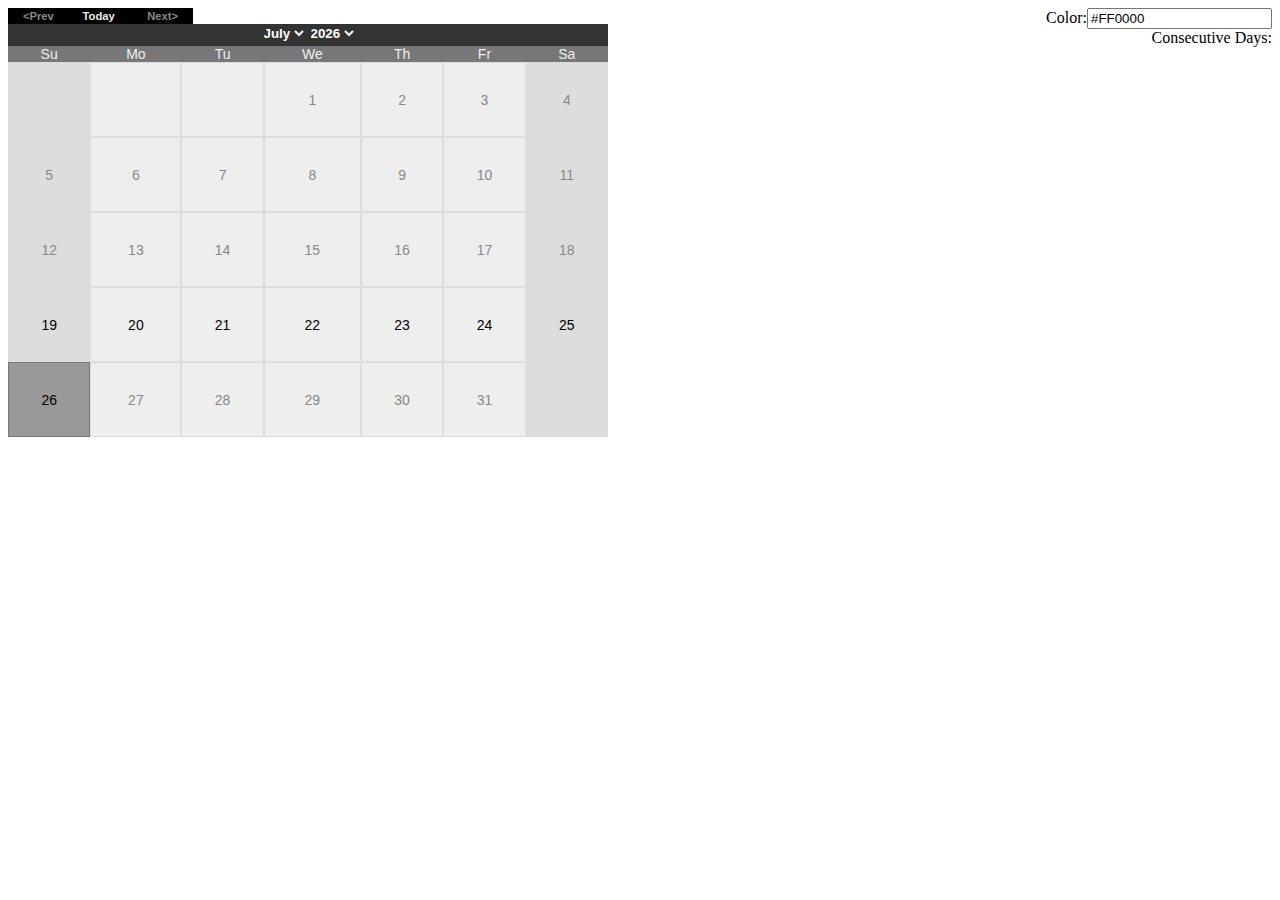
<file: index.html>
<html>
<head>
	<title>Seinfeld Motivation Calendar</title>
	<script src="jquery-1.2.6.min.js" type="text/javascript"></script>
	<script src="ui.datepicker.js" type="text/javascript"></script>
	<link media="screen" rel="stylesheet" href="ui.datepicker.css" type="text/css">
	<style type="text/css">
		#yohoho {
		}
		#legend { 
			text-align: right;
			float: right; 
		}
	</style>
	<script type="text/javascript">
		var highlightColor = undefined;
		var currentMonth = undefined;
		var currentYear = undefined;
		var selectedDates = [];
		var currentCount = 0;
		$(document).ready(function(){
			var opts = {
				onSelect: function(var1) {
					$.post("save.php",
						{ 
							date: var1,
							color: highlightColor
						}
					);
					currentCount = countConsecutiveDates(selectedDates);
				},
				onChange: function(bah,bah2,inst) {
					colorAll();
				},
				onDraw: function(){
					setAllIds();
					colorAll();	
				},
				minDate: '-1w',
				maxDate: '+0d'

			};
			$('#calendar').datepicker(opts);
			highlightColor = $("#color").val();
						
		});
		function setAllIds() {
			currentMonth = parseInt($('.ui-datepicker-new-month').val()) + 1;
			currentYear = $('.ui-datepicker-new-year').val();
			$('.ui-datepicker-days-cell').each(function(){
				$(this).attr('id',"d" + (currentMonth + "_" + $(this).text() + "_" + currentYear));
			});

		}
		function colorAll() {	
			$.getJSON('list.php',
				function(data){
					selectedDates = [];
					$.each(data, function(i, item){
						selectedDates.push(Date.parse(item.selected_date));
						colorize($(dateId(item.selected_date)),item.color);
					});
					currentCount = countConsecutiveDates(selectedDates);
					$('#consecutive').html(currentCount);
				}
			);
		}
		function countConsecutiveDates(list){
			list = list.sort().reverse();
			var count=1;
			for(var i=0;i<list.length - 1;i++){
				// If the next element is also in the list count it. also short circuit the if to make sure we don't go out of bounds
				if ( list.length > 2 && list[i] == ((list[i+1]) + (60 * 60 * 24 * 1000)))
					count++;
				else
					break;
			}
			return count;
		}
		function colorize(el,color){
			$(el).attr('style','background-color: ' + color + ' !important');
		}
		function dateId(fdate){
			fdate = "#d" + fdate.replace(/\//g,'_');
			return fdate;
		}
	</script>
</head>
<body>
<div id="yohoho">
	<div id="calendar">
	</div>
	<div id="legend">
		Color:<input type="text" id="color" value="#FF0000"><br/>
		Consecutive Days: <span id="consecutive"></span><br/>
	</div>
</div>
</body>
</file>
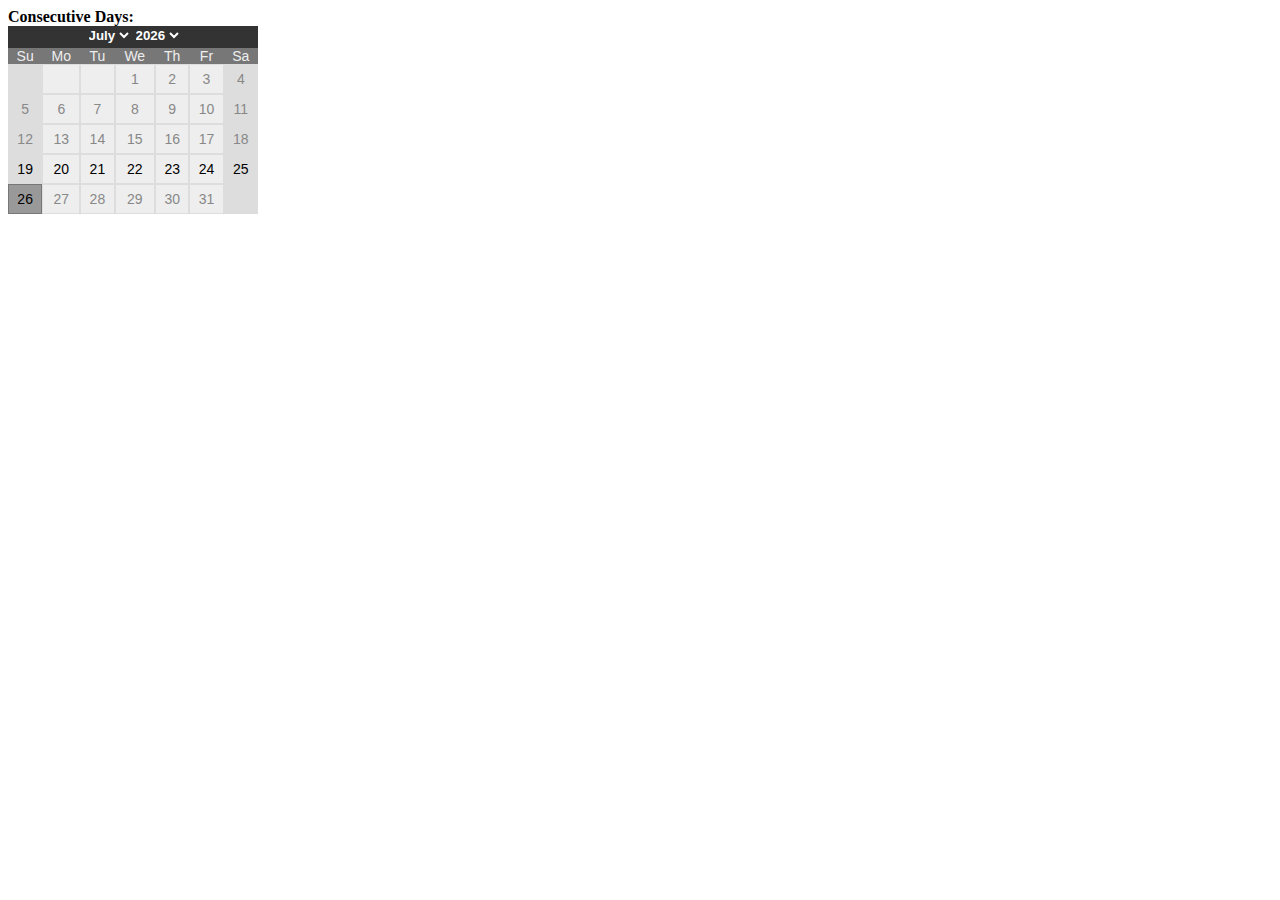
<file: gadget.html>
<html>
<head>
	<title>Seinfeld Motivation Calendar</title>
	<script src="jquery-1.2.6.min.js" type="text/javascript"></script>
	<script src="ui.datepicker.js" type="text/javascript"></script>
	<link media="screen" rel="stylesheet" href="ui.datepicker.css" type="text/css">
	<style type="text/css">
		#legend { 
			text-align: left;
			font-weight: bold;
		}
		#consecutive {
			color: #f00;
		}
		.ui-datepicker-one-month {
			width: 250px;
		}
		.ui-datepicker-days-row {
			height: 30px;
		}
		.ui-datepicker-links {
			display: none;
		}
	</style>
	<script type="text/javascript">
		var highlightColor = undefined;
		var currentMonth = undefined;
		var currentYear = undefined;
		var selectedDates = [];
		var currentCount = 0;
		$(document).ready(function(){
			var opts = {
				onSelect: function(var1) {
					$.post("save.php",
						{ 
							date: var1,
							color: highlightColor
						}
					);
					currentCount = countConsecutiveDates(selectedDates);
				},
				onChange: function(bah,bah2,inst) {
					colorAll();
				},
				onDraw: function(){
					setAllIds();
					colorAll();	
				},
				minDate: '-1w',
				maxDate: '+0d'

			};
			$('#calendar').datepicker(opts);
			highlightColor = $("#color").val();
						
		});
		function setAllIds() {
			currentMonth = parseInt($('.ui-datepicker-new-month').val()) + 1;
			currentYear = $('.ui-datepicker-new-year').val();
			$('.ui-datepicker-days-cell').each(function(){
				$(this).attr('id',"d" + (currentMonth + "_" + $(this).text() + "_" + currentYear));
			});

		}
		function colorAll() {	
			$.getJSON('list.php',
				function(data){
					selectedDates = [];
					$.each(data, function(i, item){
						selectedDates.push(Date.parse(item.selected_date));
						colorize($(dateId(item.selected_date)),item.color);
					});
					currentCount = countConsecutiveDates(selectedDates);
					$('#consecutive').html(currentCount);
				}
			);
		}
		function countConsecutiveDates(list){
			list = list.sort().reverse();
			var count=1;
			for(var i=0;i<list.length - 1;i++){
				// If the next element is also in the list count it. also short circuit the if to make sure we don't go out of bounds
				if ( list.length > 2 && list[i] == ((list[i+1]) + (60 * 60 * 24 * 1000)))
					count++;
				else
					break;
			}
			return count;
		}
		function colorize(el,color){
			$(el).attr('style','background-color: ' + color + ' !important');
		}
		function dateId(fdate){
			fdate = "#d" + fdate.replace(/\//g,'_');
			return fdate;
		}
	</script>
</head>
<body>
<div id="yohoho">
	<div id="legend">
		Consecutive Days: <span id="consecutive"></span><br/>
	</div>
	<div id="calendar">
	</div>
</div>
</body>
</file>
<file: ui.datepicker.css>
/* Main Style Sheet for jQuery UI date picker */
#ui-datepicker-div, .ui-datepicker-inline {
	font-family: Arial, Helvetica, sans-serif;
	font-size: 14px;
	padding: 0;
	margin: 0;
	background: #ddd;
	width: 185px;
}
#ui-datepicker-div {
	display: none;
	border: 1px solid #777;
	z-index: 100; /*must have*/
}
.ui-datepicker-inline {
	float: left;
	display: block;
	border: 0;
}
.ui-datepicker-rtl {
	direction: rtl;
}
.ui-datepicker-dialog {
	padding: 5px !important;
	border: 4px ridge #ddd !important;
}
.ui-datepicker-disabled {
	position: absolute;
	z-index: 100;
	background-color: white;
	opacity: 0.5;
}
button.ui-datepicker-trigger {
	width: 25px;
}
img.ui-datepicker-trigger {
	margin: 2px;
	vertical-align: middle;
}
.ui-datepicker-prompt {
	float: left;
	padding: 2px;
	background: #ddd;
	color: #000;
}
* html .ui-datepicker-prompt {
	width: 185px;
}
.ui-datepicker-control, .ui-datepicker-links, .ui-datepicker-header, .ui-datepicker {
	clear: both;
	float: left;
	width: 100%;
	color: #fff;
}
.ui-datepicker-control {
	background: #400;
	padding: 2px 0px;
}
.ui-datepicker-links {
	background: #000;
	padding: 2px 0px;
}
.ui-datepicker-control, .ui-datepicker-links {
	font-weight: bold;
	font-size: 80%;
}
.ui-datepicker-links label { /* disabled links */
	padding: 2px 5px;
	color: #888;
}
.ui-datepicker-clear, .ui-datepicker-prev {
	float: left;
	width: 34%;
}
.ui-datepicker-rtl .ui-datepicker-clear, .ui-datepicker-rtl .ui-datepicker-prev {
	float: right;
	text-align: right;
}
.ui-datepicker-current {
	float: left;
	width: 30%;
	text-align: center;
}
.ui-datepicker-close, .ui-datepicker-next {
	float: right;
	width: 34%;
	text-align: right;
}
.ui-datepicker-rtl .ui-datepicker-close, .ui-datepicker-rtl .ui-datepicker-next {
	float: left;
	text-align: left;
}
.ui-datepicker-header {
	padding: 1px 0 3px;
	background: #333;
	text-align: center;
	font-weight: bold;
	height: 1.3em;
}
.ui-datepicker-header select {
	background: #333;
	color: #fff;
	border: 0px;
	font-weight: bold;
}
.ui-datepicker {
	background: #ccc;
	text-align: center;
	font-size: 100%;
}
.ui-datepicker a {
	display: block;
	width: 100%;
}
.ui-datepicker-title-row {
	background: #777;
}
.ui-datepicker-days-row {
	background: #eee;
	color: #666;
	height: 75px;
}
.ui-datepicker-week-col {
	background: #777;
	color: #fff;
}
.ui-datepicker-days-cell {
	color: #000;
	border: 1px solid #ddd;
}
.ui-datepicker-days-cell a{
	display: block;
}
.ui-datepicker-week-end-cell {
	background: #ddd;
}
.ui-datepicker-title-row .ui-datepicker-week-end-cell {
	background: #777;
}
.ui-datepicker-days-cell-over {
	background: #fff;
	border: 1px solid #777;
}
.ui-datepicker-unselectable {
	color: #888;
}
.ui-datepicker-today {
	background: #fcc !important;
}
.ui-datepicker-current-day {
	background: #999 !important;
}
.ui-datepicker-status {
	background: #ddd;
	width: 100%;
	font-size: 80%;
	text-align: center;
}

/* ________ Datepicker Links _______

** Reset link properties and then override them with !important */
#ui-datepicker-div a, .ui-datepicker-inline a {
	cursor: pointer;
	margin: 0;
	padding: 0;
	background: none;
	color: #000;
}
.ui-datepicker-inline .ui-datepicker-links a {
	padding: 0 5px !important;
}
.ui-datepicker-control a, .ui-datepicker-links a {
	padding: 2px 5px !important;
	color: #eee !important;
}
.ui-datepicker-title-row a {
	color: #eee !important;
}
.ui-datepicker-control a:hover {
	background: #fdd !important;
	color: #333 !important;
}
.ui-datepicker-links a:hover, .ui-datepicker-title-row a:hover {
	background: #ddd !important;
	color: #333 !important;
}

/* ___________ MULTIPLE MONTHS _________*/

.ui-datepicker-multi .ui-datepicker {
	border: 1px solid #777;
}
.ui-datepicker-one-month {
	float: left;
	width: 600px;
}
.ui-datepicker-new-row {
	clear: left;
}

/* ___________ IE6 IFRAME FIX ________ */

.ui-datepicker-cover {
    display: none; /*sorry for IE5*/
    display/**/: block; /*sorry for IE5*/
    position: absolute; /*must have*/
    z-index: -1; /*must have*/
    filter: mask(); /*must have*/
    top: -4px; /*must have*/
    left: -4px; /*must have*/
    width: 200px; /*must have*/
    height: 200px; /*must have*/
}
</file>
